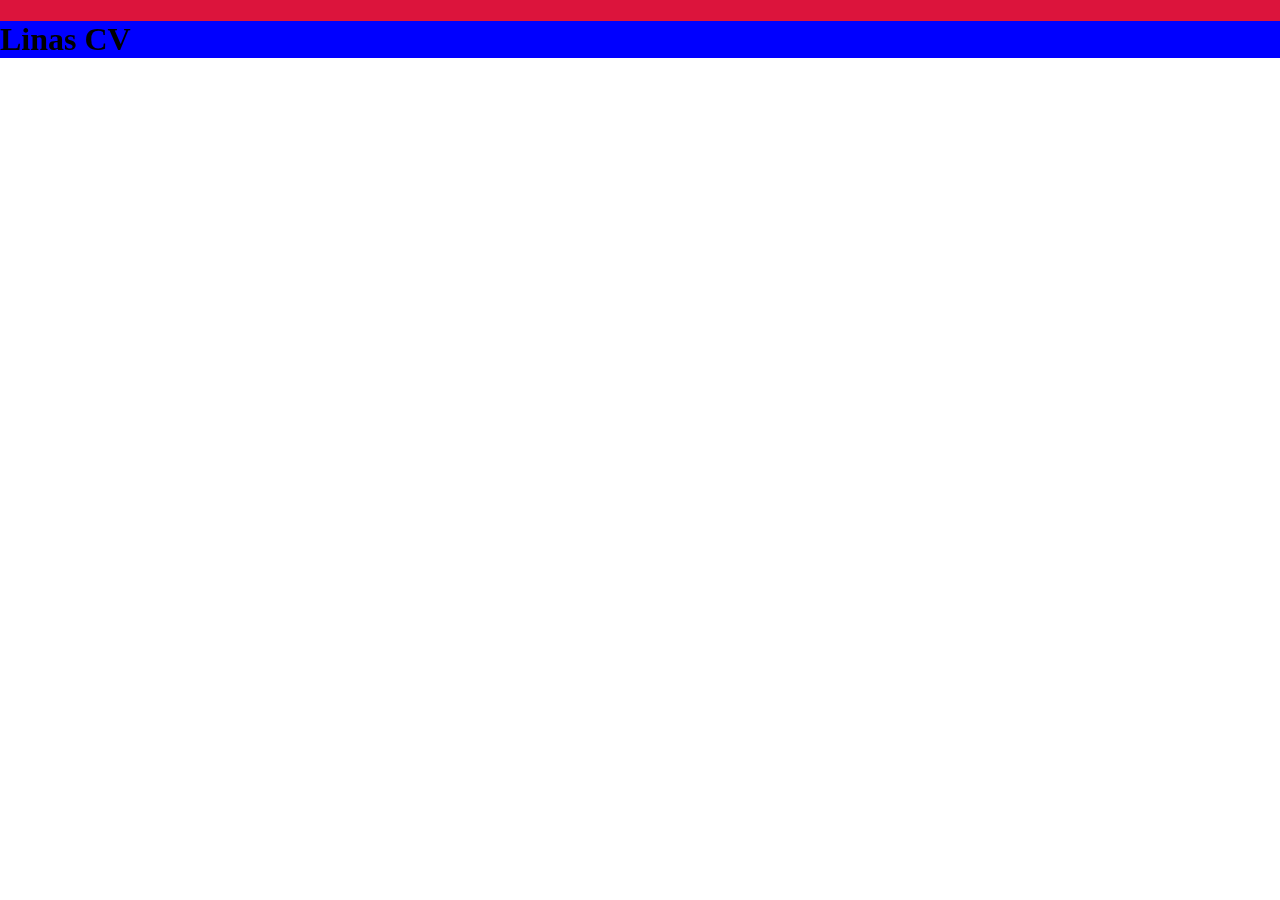
<file: LinaCv/personligtbrev.html>
<!DOCTYPE html>
<html lang="en">
<head>
    <meta charset="UTF-8">
    <meta http-equiv="X-UA-Compatible" content="IE=edge">
    <meta name="viewport" content="width=device-width, initial-scale=1.0">
    <title>Document</title>

    <link rel="stylesheet" href="css/style.css">
</head>
<body>
    
    <header>

        <div class="head">
    
            <section class="menu">
            <h1>Linas CV</h1>
        </section>
    
            <nav class="links">
                <ul>
                    <a class="links">CV</a>
                    <a class="links">Personligt brev</a>
                </ul>
               
            </nav>
    
        </div>
    
    </header>



</body>
</html>
</file>
<file: LinaCv/css/style.css>
* {
box-sizing: border-box;

}

body {

margin: 0;
}


.head {
    height: 45px;
    width: 100%;
    position: fixed;
    z-index: 12;
    background-color: crimson;
    flex-basis: 50%;
    
}

.ul {
    text-align: right;
    display: flex;

}

.menu {
    background-color: blue;
    width: 100%;
}

.menuItems {
    text-align: right;
    flex-direction:row ;

}

.links {
    color: white;
    margin: 5px;
    padding: 5px;
    font-size: 19px;
    float: right;


}


main {
    background-color: chartreuse;
    width: 100%;
    height: 650px;
    display: flex;
    flex-direction: row;

}

.personality {
    background-color: coral;
    display: flex;
    height: 500px;
    width: 1400px;
    margin: 120px;
    
}




.text {
    flex-direction: column;
    display: flex;
    margin: 10px;
    padding: 20px;
    background-color: orange;;
}   

.charact {
    background-color: purple;
    display: flex;
    justify-content: center;
    margin: 30px;
}


.info {
    background-color: royalblue;
    display: flex;
    height: 200px;
    width: 100%;

}

.pic {
    background-color: white;
    justify-content: space-evenly;
    text-align: center;
}

.boxesOne {
    background-color: saddlebrown;
    height: 170px;
    width: 100%;
    margin: 15px;
    padding: 15px;

}

.boxesTwo {
    background-color:skyblue;
    height: 170px;
    width: 100%;
    margin: 15px;
    padding: 15px;
}

.boxesThree {
    background-color: tomato;
    height: 170px;
    width: 100%;
    margin: 15px;
    padding: 15px;
}


/* Responsivt Mobilt Läge */

/*desktop*/
@media (min-width: 1200px)

{
  
    

}

/*tablet*/
@media (min-width: 768px)

{
    
}

/*phone*/
@media  (max-width: 480px){

    .head {
        display: flex;
        flex-direction: column;
        
    }

    a.links {
        display: flex;
        
    }

    .ul {
        display: flex;
        flex-direction: row;
    }


}
</file>
